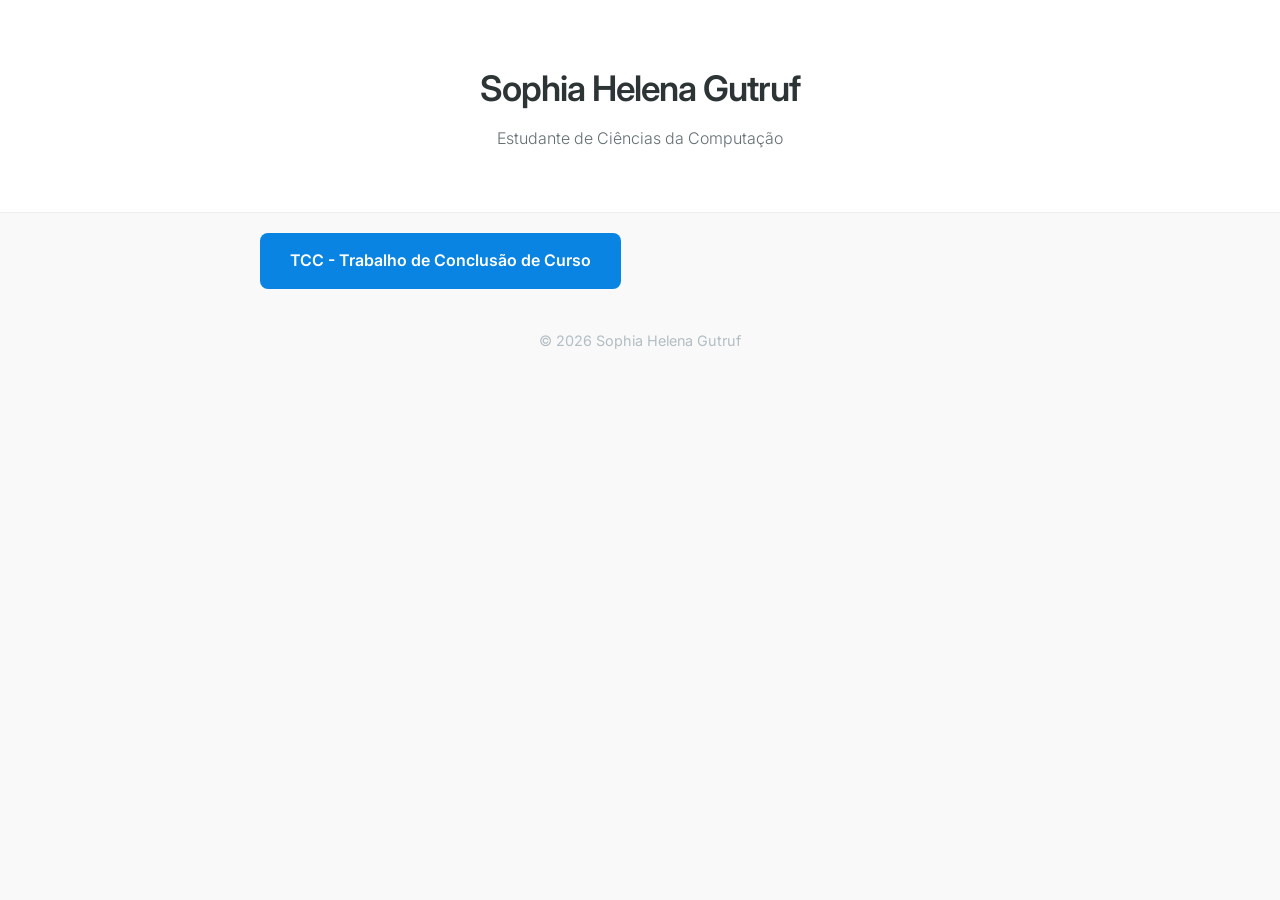
<file: index.html>
<!DOCTYPE html>
<html lang="pt-br">
<head>
    <meta charset="UTF-8">
    <meta name="viewport" content="width=device-width, initial-scale=1.0">
    <title>TCC | Sophia Helena Gutruf</title>
    <link rel="stylesheet" href="style.css">
    <link rel="preconnect" href="https://fonts.googleapis.com">
    <link rel="preconnect" href="https://fonts.gstatic.com" crossorigin>
    <link href="https://fonts.googleapis.com/css2?family=Inter:wght@300;400;600&display=swap" rel="stylesheet">
</head>
<body>
    <header>
        <div class="container">
            <h1>Sophia Helena Gutruf</h1>
            <p class="tagline">Estudante de Ciências da Computação</p>
        </div>
    </header>


    <main class="container">
        <section class="linktree">
            <div class="linktree-list">
                <a href="tcc.html" class="btn-download">TCC - Trabalho de Conclusão de Curso</a>
                <!-- Adicione mais links abaixo conforme novos projetos forem criados -->
                <!-- <a href="projeto2.html" class="btn-download">Projeto 2</a> -->
            </div>
        </section>
    </main>

    <footer>
        <div class="container">
            <p>&copy; 2026 Sophia Helena Gutruf</p>
        </div>
    </footer>
</body>
</html>
</file>
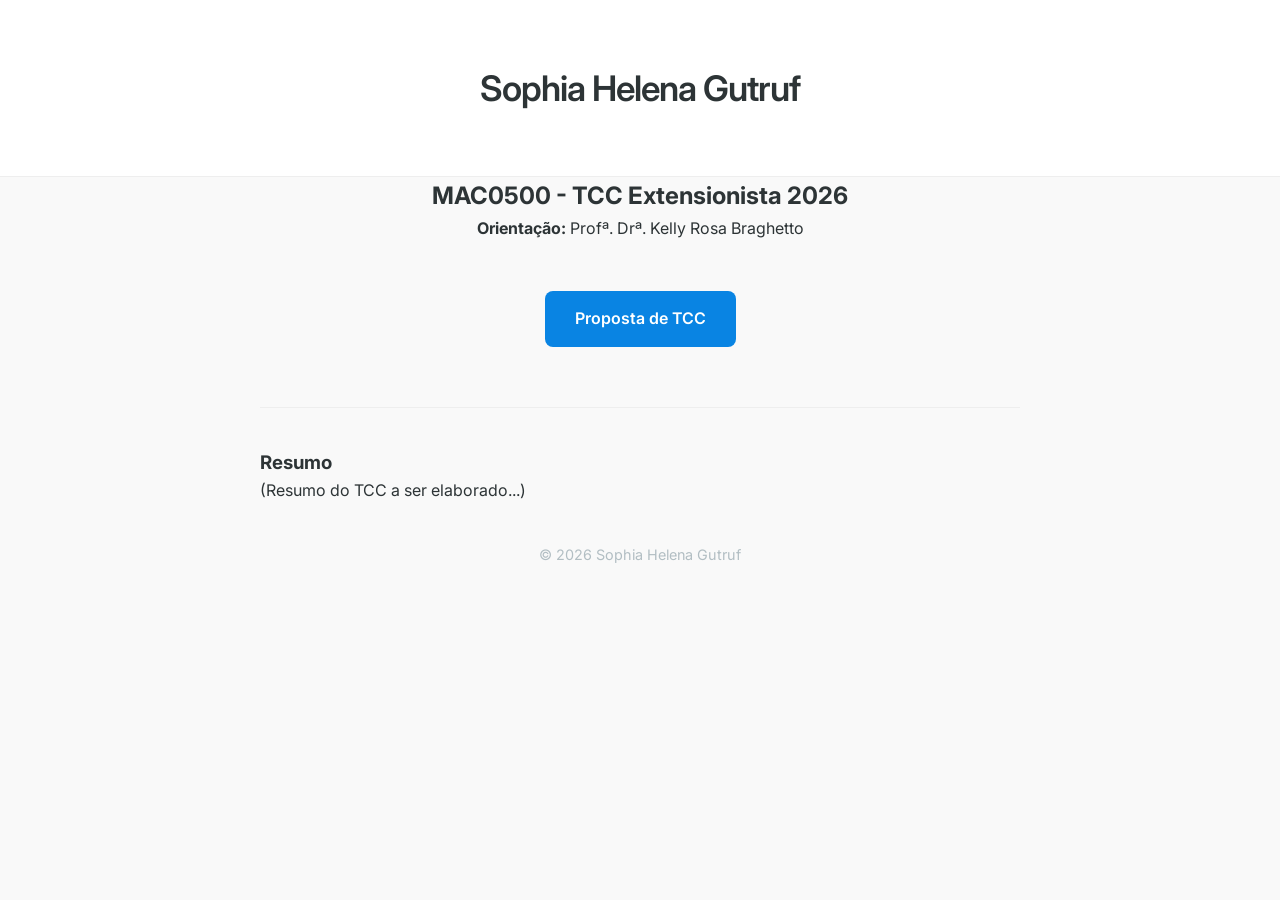
<file: tcc.html>
<!DOCTYPE html>
<html lang="pt-br">
<head>
    <meta charset="UTF-8">
    <meta name="viewport" content="width=device-width, initial-scale=1.0">
    <title>TCC | Sophia Helena Gutruf</title>
    <link rel="stylesheet" href="style.css">
    <link rel="preconnect" href="https://fonts.googleapis.com">
    <link rel="preconnect" href="https://fonts.gstatic.com" crossorigin>
    <link href="https://fonts.googleapis.com/css2?family=Inter:wght@300;400;600&display=swap" rel="stylesheet">
</head>
<body>
    <header>
        <div class="container">
            <h1>Sophia Helena Gutruf</h1>
        </div>
    </header>

    <main class="container">
        <section class="tcc-intro">
            <h2>MAC0500 - TCC Extensionista 2026</h2>
            <p><strong>Orientação:</strong> Profª. Drª. Kelly Rosa Braghetto</p>
            <div class="cta-section">
                <a href="proposta_tcc.pdf" class="btn-download" target="_blank">
                    Proposta de TCC
                </a>
            </div>
        </section>
        <section class="about">
            <h3>Resumo</h3>
            <p>(Resumo do TCC a ser elaborado...)</p>
        </section>
    </main>

    <footer>
        <div class="container">
            <p>&copy; 2026 Sophia Helena Gutruf</p>
        </div>
    </footer>
</body>
</html>
</file>
<file: style.css>
:root {
    --primary-color: #2d3436;
    --accent-color: #0984e3;
    --bg-color: #f9f9f9;
    --card-bg: #ffffff;
    --text-color: #2d3436;
}

* {
    margin: 0;
    padding: 0;
    box-sizing: border-box;
}

body {
    font-family: 'Inter', sans-serif;
    background-color: var(--bg-color);
    color: var(--text-color);
    line-height: 1.6;
}

.container {
    max-width: 800px;
    margin: 0 auto;
    padding: 0 20px;
}

header {
    background-color: var(--card-bg);
    padding: 60px 0;
    text-align: center;
    border-bottom: 1px solid #eee;
}

header h1 {
    font-weight: 600;
    font-size: 2.2rem;
    letter-spacing: -1px;
}

.tagline {
    color: #636e72;
    font-weight: 300;
    margin-top: 10px;
}

main {
    padding: 40px 0;
}

.tcc-intro {
    text-align: center;
    margin-bottom: 40px;
}

.tcc-title {
    font-size: 1.5rem;
    color: var(--accent-color);
    margin: 15px 0;
    font-weight: 600;
}

.info-card {
    background: var(--card-bg);
    padding: 20px;
    border-radius: 12px;
    box-shadow: 0 4px 6px rgba(0,0,0,0.05);
    display: inline-block;
    margin: 20px 0;
}

.cta-section {
    margin-top: 30px;
}

.btn-download {
    display: inline-block;
    background-color: var(--accent-color);
    color: white;
    padding: 15px 30px;
    border-radius: 8px;
    text-decoration: none;
    font-weight: 600;
    margin-top: 20px;
    transition: transform 0.2s, background-color 0.2s;
}

.btn-download:hover {
    background-color: #0773c5;
    transform: translateY(-2px);
}

.about {
    margin-top: 60px;
    padding-top: 40px;
    border-top: 1px solid #eee;
}

footer {
    text-align: center;
    padding: 40px 0;
    color: #b2bec3;
    font-size: 0.9rem;
}

/* Ajustes Mobile */
@media (max-width: 600px) {
    header { padding: 40px 0; }
    header h1 { font-size: 1.8rem; }
    .btn-download { width: 100%; text-align: center; }
}
</file>
